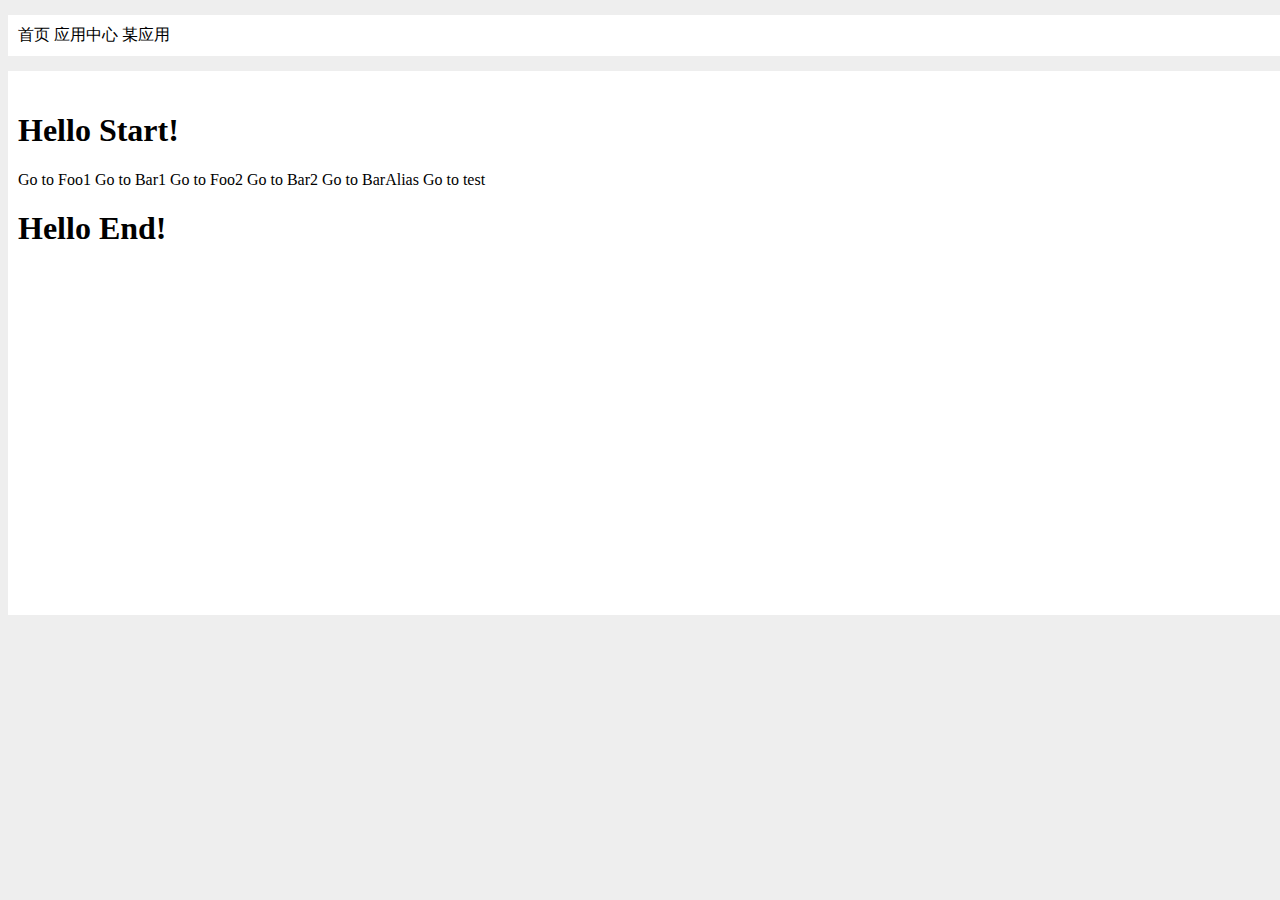
<file: src/main/resources/templates/index.html>
<!DOCTYPE html>
<html xmlns:th="http://www.thymeleaf.org"
      xmlns:layout="http://www.ultraq.net.nz/web/thymeleaf/layout"
      layout:decorator="layout/default">
<head>
<meta charset="utf-8" />
<title>登录</title>
<meta http-equiv="X-UA-Compatible" content="IE=Edge" />
<meta name="viewport" content="width=device-width, initial-scale=1" />
<link rel="stylesheet" th:href="@{/styles/iview.css}" />
<style type="text/css">
.layout-breadcrumb{
    padding: 0px;margin-bottom:10px;
}
</style>
</head>
<body style="background-color: #eee;">
<div layout:fragment="content" style="width:1280px;min-height: 600px;margin:15px auto;background-color: #ffffff;">
<template id="test" style="">
    <div>
        <p>hello world!</p>
        <Modal v-model="visible" title="Welcome">欢迎使用 iView index</Modal>
        <p><i-button type="primary" @click="show">Click me!</i-button></p>
        <i-select
            v-model="stock"
            filterable
            remote
            placeholder="请选择物品"
            size="large"
            :remote-method="remoteMethod"
            :loading="loading"
            style="width:400px"
        >
            <i-option v-for="option in stockList" :value="option.value" :key="option.value">{{option.label}}</i-option>
        </i-select>

        <i-button type="primary" @click="submitForm">提交</i-button>

    </div>
</template>
<div id="layout-breadcrumb" class="layout-breadcrumb">
    <div style="padding:10px;background-color: #fff;">
        <Breadcrumb>
            <Breadcrumb-item href="#">首页</Breadcrumb-item>
            <Breadcrumb-item href="#">应用中心</Breadcrumb-item>
            <Breadcrumb-item>某应用</Breadcrumb-item>
        </Breadcrumb>
    </div>
    <div style="height:15px;background-color: #eee;"></div>
</div>
<div id="app" style="padding: 10px;">
    <h1>Hello Start!</h1>
    <p>
        <!-- 使用 router-link 组件来导航. -->
        <!-- 通过传入 `to` 属性指定链接. -->
        <!-- <router-link> 默认会被渲染成一个 `<a>` 标签 -->
        <router-link to="/" tag="button">Go to Foo1</router-link>
        <router-link to="/bar?id=hello&name=world" tag="button">Go to Bar1</router-link>
        <router-link :to="{ name: 'getFoo', params: { id: 123,name:456 }}" tag="button">Go to Foo2</router-link>
        <router-link to="/change?id=hello&name=vuejs" tag="button">Go to Bar2</router-link>
        <router-link to="/barAlias?id=hello&name=deamon" tag="button">Go to BarAlias</router-link>
        <router-link to="/test" tag="button">Go to test</router-link>
    </p>
    <!-- 路由出口 -->
    <!-- 路由匹配到的组件将渲染在这里 -->
    <router-view></router-view>
    <p>
    <h1>Hello End!</h1>
    </p>
</div>
<script th:src="@{/js/vue.min.js}"></script>
<script th:src="@{/js/iview.min.js}"></script>
<script th:src="@{/js/vue-router.js}"></script>
<script th:src="@{/js/vue-resource.min.js}"></script>
<script th:src="@{/js/jquery-3.2.1.min.js}"></script>
<script th:inline="javascript">
    //    Vue.http.options.emulateJSON = true;  //跨域调用时才有效
    var login = {};
    login.test = {
        template: '#test',
        data: function() {
            return {
                visible: false,
                loading: false,
                stock:"",
                stockList:[],
                list:[
                    {
                        value: 'beijing',
                        label: '北京市'
                    },
                    {
                        value: 'shanghai',
                        label: '上海市'
                    }
                ]
            }
        },
        created : function  () {
            // 组件创建完后获取数据，
            // 此时 data 已经被 observed 了
            this.loadData()
        },
        methods: {
            show: function () {
                this.visible = true;
            },
            loadData: function () {
                var item = {
                    value: 'tianjin',
                    label: '天津市'
                }
                this.stockList.push(item)
                this.list.push(item)
                this.$http.get('/test/data',{}).then(function(response){
                    this.list = response.data.data;
                }, function(response){

                }).bind(this);
            },
            handleSubmit: function (name) {
                var that = this;
                this.$refs[name].validate(function(valid){
                    if (valid) {
                        that.$Message.success('提交成功!');
                    } else {
                        that.$Message.error('表单验证失败!');
                    }
                });
            },
            submitForm: function () {
                alert(this.stock)
            },
            remoteMethod: function (query) {
//                alert(query)
//                this.stockList = this.list;
                if (query !== '') {
                    this.loading = true;
                    this.stockList = [];
                    this.loading = false;
//                    for (var index in this.list) {
//                        var value = this.list[index].value.toLowerCase();
////                        alert("item = "+this.list[item].value);
//                        if(value.indexOf(query.toLowerCase()) == 0){
//                            this.stockList.push(this.list[index])
//                        }else if(this.list[index].label.indexOf(query.toLowerCase()) > -1){
//                            this.stockList.push(this.list[index])
//                        }
//                    }
                    this.stockList = this.list.filter(function(elem, pos) {
                        return elem.value.toLowerCase().indexOf(query.toLowerCase()) == 0||elem.label.toLowerCase().indexOf(query.toLowerCase()) > -1;
                    });
                }else{
                    this.stockList = [];
                    this.stock = '';
                }
            }
        }
    }
    // 1. 定义（路由）组件。
    login.list = {
        template: '<div>app.list</div>',
        beforeRouteEnter : function  (to, from, next) {
            //alert(' beforeRouteEnter   Foo,to='+to+',from='+from+',next='+next)
            next(function(vm){
                vm.loadData();
            })
        },
        beforeRouteLeave : function  (to, from, next) {
            //alert(' beforeRouteLeave  Foo,to='+to+',from='+from+',next='+next)
            this.deleteData()
            next()
        },
        created : function  () {
            // 组件创建完后获取数据，
            // 此时 data 已经被 observed 了
            this.fetchData()
        },
        watch: {
            // 如果路由有变化，会再次执行该方法 路由变化是指url变化了
            '$route':'fetchData'
        },
        methods: {
            loadData: function () {
//                alert('loadData1 , route = '+this.$route.path)
            },
            fetchData: function () {
                //alert('fetchData')
                console.log( ' fetchData ' );
            },
            deleteData: function () {
                alert('deleteData , route = '+this.$route)
            }
        }
    }
    var Bar = {
        template: '<div>bar .</div>',
        beforeRouteEnter : function  (to, from, next) {
            //alert('Foo,to='+to+',from='+from+',next='+next)
            next(function(vm){
                vm.loadData();
            })

        },
        beforeRouteLeave : function  (to, from, next) {
            //alert('Foo,to='+to+',from='+from+',next='+next)
            this.deleteData()
            next()
        },
        created : function  () {
            // 组件创建完后获取数据，
            // 此时 data 已经被 observed 了
            this.fetchData()
        },
        watch: {
            '$route':'fetchData'
        },
        methods: {
            loadData: function () {
                alert('loadData2 , route = '+this.$route.path)
            },
            fetchData: function () {
                //alert('fetchData')
                console.log( ' fetchData ' );
            },
            deleteData: function () {
                alert('deleteData , route = '+this.$route)
            }
        }
    }

    var routes = [
        {
            path: '/test',
            name: 'getFoo',
            component: login.list,
            beforeEnter: function  (to, from, next) {
                //alert('beforeEnter,to='+to+',from='+from+',next='+next)
                next()
                //next(to)    //此写法会进入死循环，不断进入beforeEnter方法
            }
        },
        {
            path: '/bar',
            name: 'getBar',
            alias: '/barAlias',
            component: Bar
        },
        {
            path: '/change',
            redirect: '/bar'
        },
        {
            path: '/',
            name: 'test',
            component: login.test
        }

    ]

    var router = new VueRouter({
        routes: routes
    });

    router.beforeEach( function(to, from, next) {
        //alert('beforeEach ,to='+to+',from='+from+',next='+next)
        next()
    })

    var app = new Vue({
        el:'#app',
        router:router
    })

    var breadcrumb = new Vue({
        el:'#layout-breadcrumb'
    })

</script>
</div>
</body>
</html>
</file>
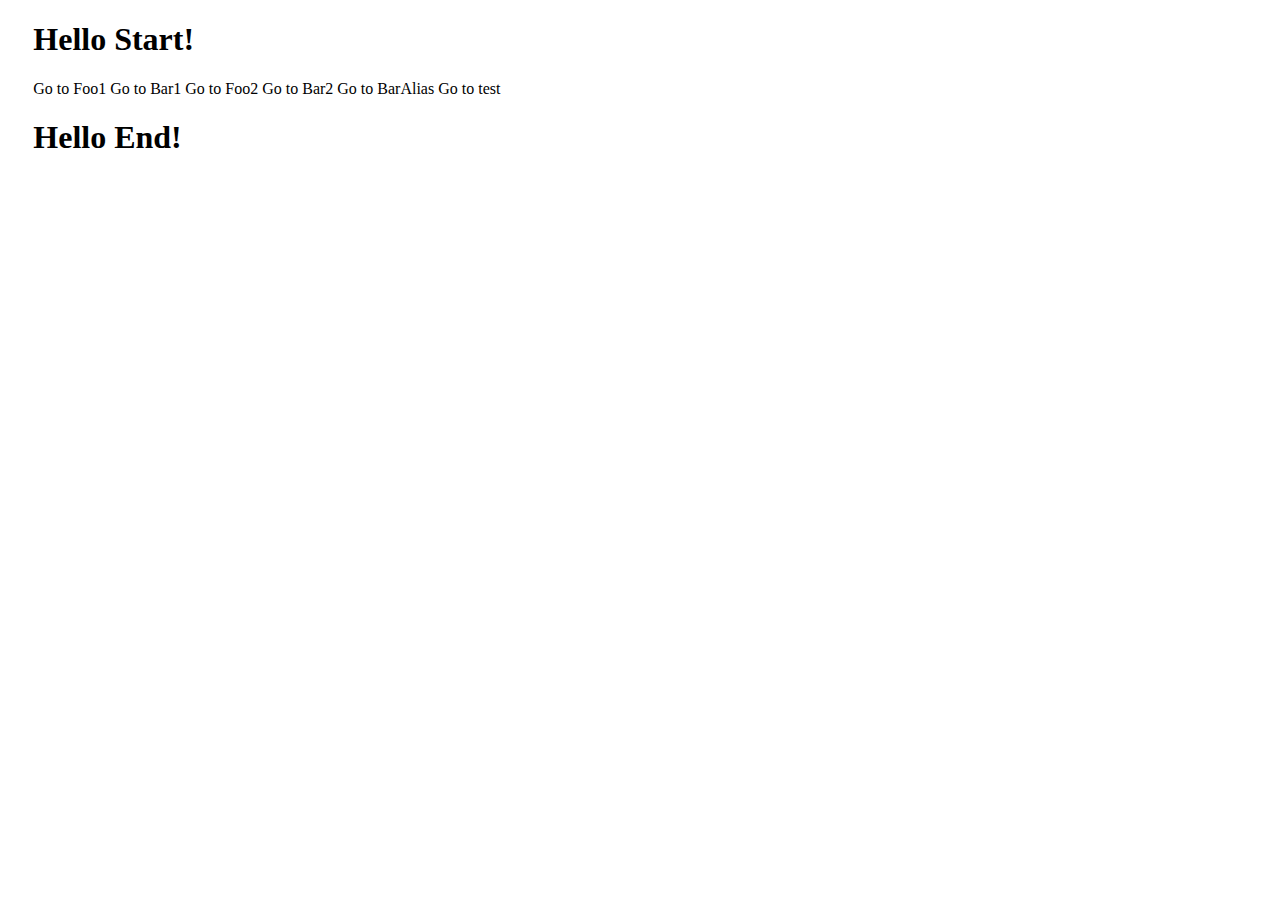
<file: src/main/resources/templates/route-demo.html>
<!DOCTYPE html>
<html xmlns:th="http://www.thymeleaf.org"
      xmlns:layout="http://www.ultraq.net.nz/web/thymeleaf/layout"
      layout:decorator="layout/default">
<head>
    <meta charset="utf-8" />
    <title>登录</title>
    <meta http-equiv="X-UA-Compatible" content="IE=Edge" />
    <meta name="viewport" content="width=device-width, initial-scale=1" />
    <link rel="stylesheet" th:href="@{/styles/iview.css}" />
    <style type="text/css">

    </style>
</head>
<body>
<div layout:fragment="content" style="width:96%;margin-left:auto;margin-right:auto;">
<template id="test" style="">
    <div>
        hellllllllllllllllllllllllllll
        <i-button type="primary" @click="show">Click me!</i-button>
        <Modal v-model="visible" title="Welcome">欢迎使用 iView index</Modal>

    </div>
</template>
<div id="app">
    <h1>Hello Start!</h1>
    <p>
        <!-- 使用 router-link 组件来导航. -->
        <!-- 通过传入 `to` 属性指定链接. -->
        <!-- <router-link> 默认会被渲染成一个 `<a>` 标签 -->
        <router-link to="/" tag="button">Go to Foo1</router-link>
        <router-link to="/bar?id=hello&name=world" tag="button">Go to Bar1</router-link>
        <router-link :to="{ name: 'getFoo', params: { id: 123,name:456 }}" tag="button">Go to Foo2</router-link>
        <router-link to="/change?id=hello&name=vuejs" tag="button">Go to Bar2</router-link>
        <router-link to="/barAlias?id=hello&name=deamon" tag="button">Go to BarAlias</router-link>
        <router-link to="/test" tag="button">Go to test</router-link>
    </p>
    <!-- 路由出口 -->
    <!-- 路由匹配到的组件将渲染在这里 -->
    <router-view></router-view>
    <p>
    <h1>Hello End!</h1>
    </p>
</div>
<script th:src="@{/js/vue.min.js}"></script>
<script th:src="@{/js/iview.min.js}"></script>
<script th:src="@{/js/vue-router.js}"></script>
<script th:src="@{/js/vue-resource.min.js}"></script>
<script th:src="@{/js/jquery-3.2.1.min.js}"></script>
<script th:inline="javascript">
    //    Vue.http.options.emulateJSON = true;
    var login = {};
    login.test = {
        template: '#test',
        data: function() {
            return {
                visible: false,
                formInline: {
                    user: '',
                    password: ''
                },
                ruleInline: {
                    user: [
                        { required: true, message: '请填写用户名', trigger: 'blur' }
                    ],
                    password: [
                        { required: true, message: '请填写密码', trigger: 'blur' },
                        { type: 'string', min: 6, message: '密码长度不能小于6位', trigger: 'blur' }
                    ]
                }
            }
        },
        methods: {
            show: function () {
                var report = {
                    id:'111',
                    remark:'hahahehe'
                }
                this.$http.post('/test/data',report,{
//                    emulateJSON:true
                }).then(function(response){
                    console.info("response:"+response);
                    console.info("response.data:"+response.data);
                    console.info("response.data:"+response.data.data);
                    console.info("response.name:"+response.name);
                    this.visible = true;
                }, function(response){
                    console.info(response);
                })
                //alert(' test ')
            },
            handleSubmit: function (name) {
                var that = this;
                this.$refs[name].validate(function(valid){
                    if (valid) {
                        that.$Message.success('提交成功!');
                    } else {
                        that.$Message.error('表单验证失败!');
                    }
                });
            }

        }
    }
    // 1. 定义（路由）组件。
    login.list = {
        template: '<div>app.list</div>',
        beforeRouteEnter : function  (to, from, next) {
            //alert(' beforeRouteEnter   Foo,to='+to+',from='+from+',next='+next)
            next(function(vm){
                vm.loadData();
            })
        },
        beforeRouteLeave : function  (to, from, next) {
            //alert(' beforeRouteLeave  Foo,to='+to+',from='+from+',next='+next)
            this.deleteData()
            next()
        },
        created : function  () {
            // 组件创建完后获取数据，
            // 此时 data 已经被 observed 了
            this.fetchData()
        },
        watch: {
            // 如果路由有变化，会再次执行该方法 路由变化是指url变化了
            '$route':'fetchData'
        },
        methods: {
            loadData: function () {
                alert('loadData1 , route = '+this.$route.path)
            },
            fetchData: function () {
                //alert('fetchData')
                console.log( ' fetchData ' );
            },
            deleteData: function () {
                alert('deleteData , route = '+this.$route)
            }
        }
    }
    var Bar = {
        template: '<div>bar .</div>',
        beforeRouteEnter : function  (to, from, next) {
            //alert('Foo,to='+to+',from='+from+',next='+next)
            next(function(vm){
                vm.loadData();
            })

        },
        beforeRouteLeave : function  (to, from, next) {
            //alert('Foo,to='+to+',from='+from+',next='+next)
            this.deleteData()
            next()
        },
        created : function  () {
            // 组件创建完后获取数据，
            // 此时 data 已经被 observed 了
            this.fetchData()
        },
        watch: {
            '$route':'fetchData'
        },
        methods: {
            loadData: function () {
                alert('loadData2 , route = '+this.$route.path)
            },
            fetchData: function () {
                //alert('fetchData')
                console.log( ' fetchData ' );
            },
            deleteData: function () {
                alert('deleteData , route = '+this.$route)
            }
        }
    }

    var routes = [
        {
            path: '/',
            name: 'getFoo',
            component: login.list,
            beforeEnter: function  (to, from, next) {
                //alert('beforeEnter,to='+to+',from='+from+',next='+next)
                next()
                //next(to)    //此写法会进入死循环，不断进入beforeEnter方法
            }
        },
        {
            path: '/bar',
            name: 'getBar',
            alias: '/barAlias',
            component: Bar
        },
        {
            path: '/change',
            redirect: '/bar'
        },
        {
            path: '/test',
            name: 'test',
            component: login.test
        }

    ]

    var router = new VueRouter({
        mode: 'history',
        routes: routes
    });

    router.beforeEach( function(to, from, next) {
        //alert('beforeEach ,to='+to+',from='+from+',next='+next)
        next()
    })

    var app = new Vue({
        el:'#app',
        router:router
    })
//    alert(123)
</script>
</div>
</body>
</html>
</file>
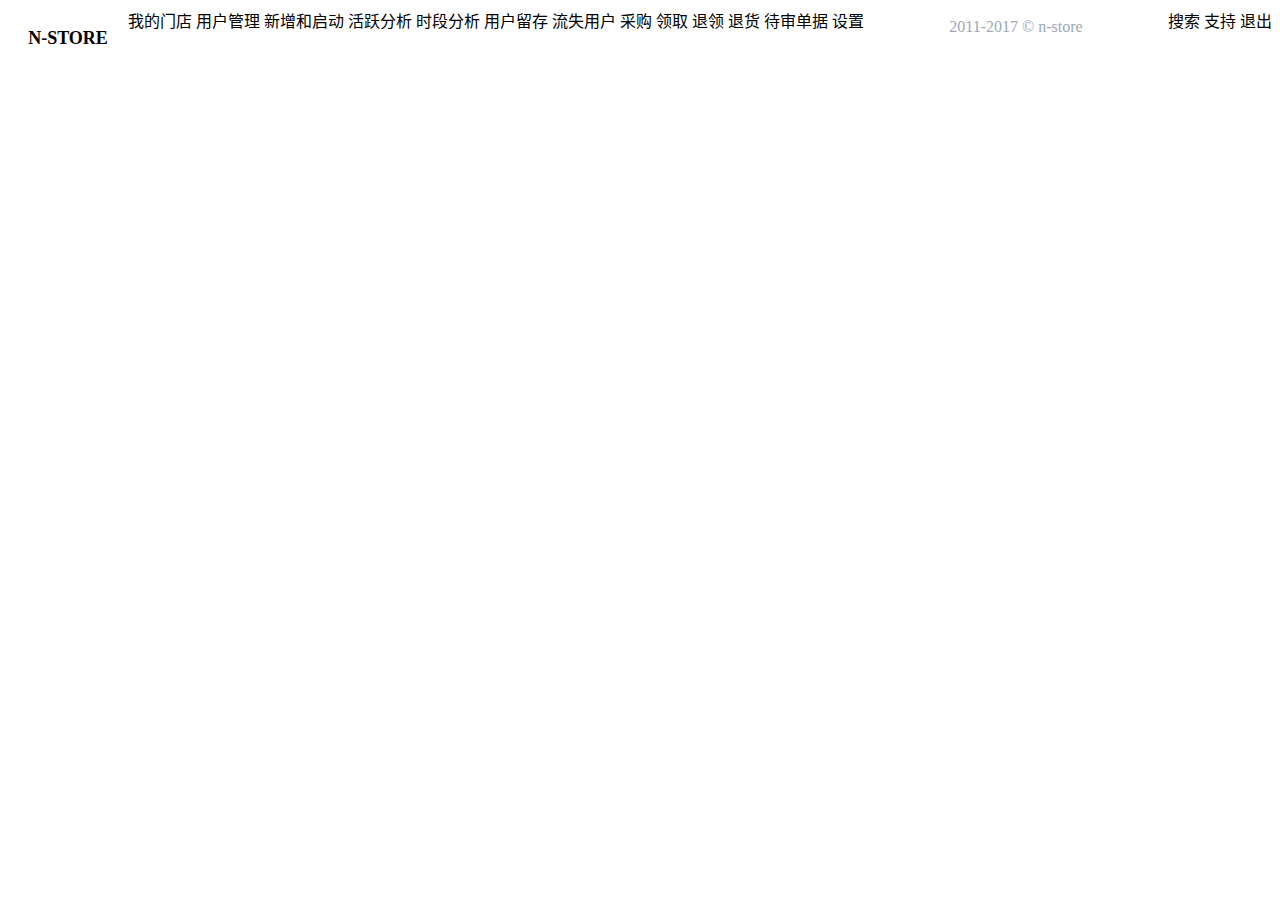
<file: src/main/resources/templates/layout/default.html>
<!DOCTYPE html>
<html lang="zh-CN" xmlns:th="http://www.thymeleaf.org"
      xmlns:layout="http://www.ultraq.net.nz/web/thymeleaf/layout">
<head>
<meta charset="utf-8" />
<title>首页</title>
<meta http-equiv="X-UA-Compatible" content="IE=Edge" />
<meta name="viewport" content="width=device-width, initial-scale=1" />
<link rel="stylesheet" th:href="@{/styles/iview.css}" />
<style type="text/css">
.layout-logo{
    width: 120px;
    line-height: 60px;
    float: left;
    position: relative;
    font-size: 18px;
    font-weight: bold;
    text-align: center;
}
.layout-nav-left{
    float: left;
}
.layout-nav-right{
    float: right;
}
.layout-copy{
    text-align: center;
    padding: 10px 0 20px;
    color: #9ea7b4;
}
</style>
<script th:src="@{/js/vue.min.js}"></script>
<script th:src="@{/js/iview.min.js}"></script>
<script th:src="@{/js/vue-router.js}"></script>
<script th:src="@{/js/vue-resource.min.js}"></script>
<script th:src="@{/js/jquery-3.2.1.min.js}"></script>
<script th:src="@{/js/common.js}"></script>
<script th:src="@{/js/const.js}"></script>
</head>
<body>
<div id="head" style="">
    <i-menu mode="horizontal" :theme="theme1" :active-name="active" @on-select="handleSelect" >
        <div class="layout-logo">N-STORE</div>
        <div class="layout-nav-left">
            <Menu-item name="home">
                <Icon type="ios-home"></Icon>
                我的门店
            </Menu-item>
            <Menu-item name="user">
                <Icon type="ios-people"></Icon>
                用户管理
            </Menu-item>
            <Submenu name="3">
                <template slot="title">
                    <Icon type="podium"></Icon>
                    统计分析
                </template>
                <Menu-group title="使用">
                    <Menu-item name="3-1">新增和启动</Menu-item>
                    <Menu-item name="3-2">活跃分析</Menu-item>
                    <Menu-item name="3-3">时段分析</Menu-item>
                </Menu-group>
                <Menu-group title="留存">
                    <Menu-item name="3-4">用户留存</Menu-item>
                    <Menu-item name="3-5">流失用户</Menu-item>
                </Menu-group>
            </Submenu>
            <Submenu name="stock">
                <template slot="title">
                    <Icon type="android-cart"></Icon>
                    库存管理
                </template>
                <Menu-group title="单据录入">
                    <Menu-item name="stock_in">采购</Menu-item>
                    <Menu-item name="stock_out">领取</Menu-item>
                    <Menu-item name="stock_backin">退领</Menu-item>
                    <Menu-item name="stock_backout">退货</Menu-item>
                </Menu-group>
                <Menu-group title="查询">
                    <Menu-item name="order_unaudit">待审单据</Menu-item>
                </Menu-group>
            </Submenu>
            <Menu-item name="setting">
                <Icon type="android-settings"></Icon>
                设置
            </Menu-item>
        </div>
        <div class="layout-nav-right">
            <Menu-item name="search">
                <Icon type="ios-search-strong"></Icon>
                搜索
            </Menu-item>
            <Menu-item name="support">
                支持
            </Menu-item>
            <Submenu name="account">
                <template slot="title">
                    <Icon type="android-contact"></Icon>
                    huai23@qq.com
                </template>
                <Menu-item name="logout">退出</Menu-item>
            </Submenu>
        </div>
    </i-menu>
</div>
<script th:inline="javascript">
window.head = new Vue({
    el: '#head',
    data: {
        visible: false,
        theme1: 'light',
        active:"home"
    },
    methods: {
        show: function () {
            this.visible = true;
        },
        handleSelect: function(name) {
            if("logout"==name){
                document.location.href="/";
            }else if("stock_in"==name){
                document.location.href="/stock/in";
            }else if("stock_out"==name){
                document.location.href="/stock/out";
            }else if("stock_backin"==name){
                document.location.href="/stock/backin";
            }else if("stock_backout"==name){
                document.location.href="/stock/backout";
            }else{
                alert(name);
            }
        },
        goback: function() {
            history.back(-1);
        }
    }
})
</script>
<div layout:fragment="content"></div>
<div id="foot" class="layout-copy">
    2011-2017 &copy; n-store
    <Back-top></Back-top>
</div>
<script th:inline="javascript">
new Vue({
    el: '#foot',
    data: {
        visible: false
    },
    methods: {
        show: function () {
            this.visible = true;
        },
        goback: function() {
            history.back(-1);
        }
    }
})
$(function(){

})
</script>
</body>
</html>
</file>
